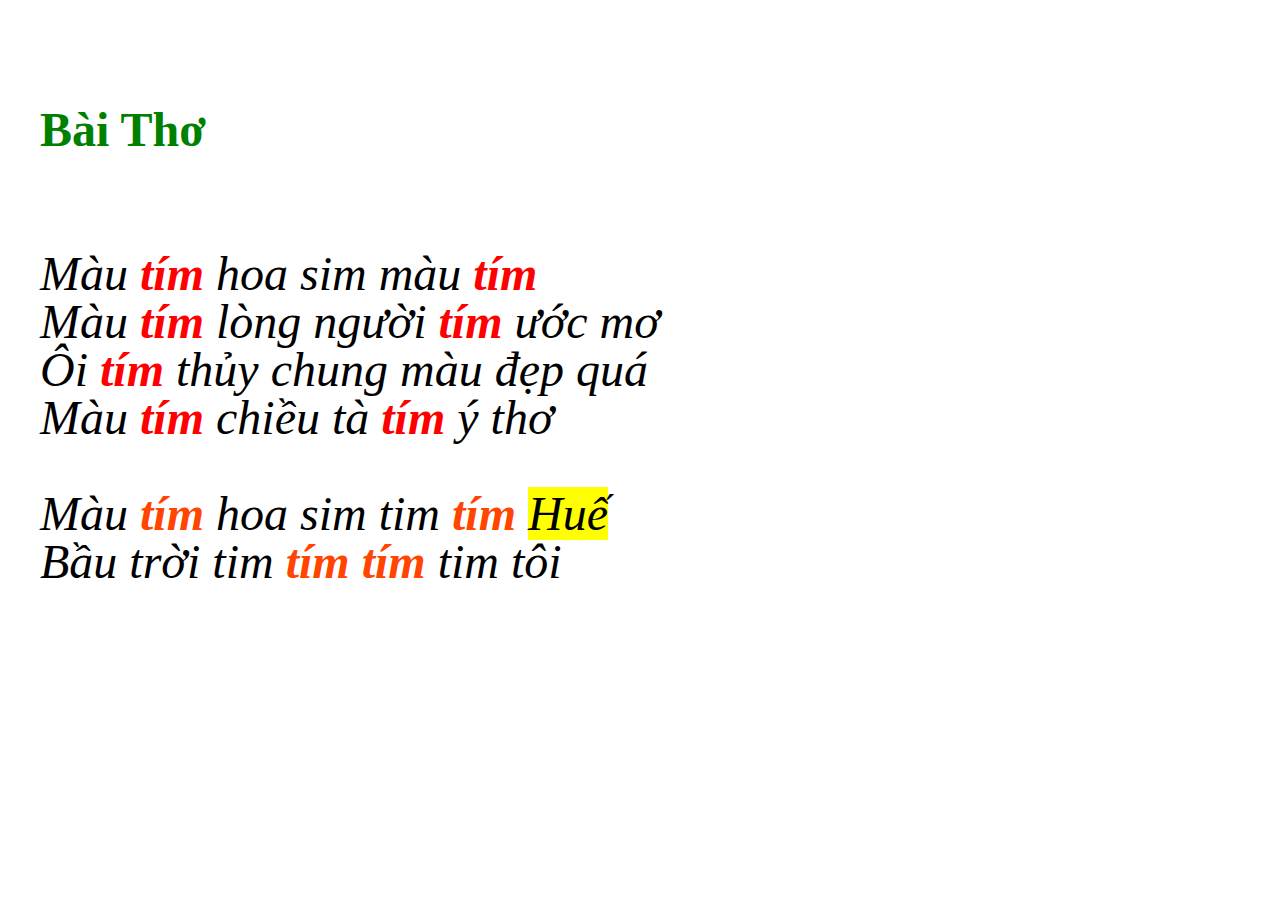
<file: lap1/poem.html>
<!DOCTYPE html>
<html lang="en">
<head>
    <meta charset="UTF-8">
    <meta name="viewport" content="width=device-width, initial-scale=1.0">
    <title>Document</title>
    <link rel="stylesheet" href="./poem.css">
</head>
<body>
    <div class="poem">
    <p style="color:green"><b>Bài Thơ</b></p>
    <br>
    <em>Màu <b><span class="tím">tím</span></b> hoa sim màu <b><span class="tím">tím</span></b></em> <br>
    <em> Màu <b><span class="tím">tím</span></b> lòng người <b><span class="tím">tím</span></b> ước mơ</em>
    <br>
    <em>Ôi <b><span class="tím">tím</span></b> thủy chung màu đẹp quá </em><br>
    <em>Màu <b><span class="tím">tím</span></b> chiều tà <b><span class="tím">tím</span></b> ý thơ</em><br>
    <br>
    <em>Màu <b><span class="tímm">tím</span></b> hoa sim tim <b><span class="tímm">tím</span></b> <mark>Huế</mark></em><br>
    <em>Bầu trời tim <b><span class="tímm">tím</span></b> <b><span class="tímm">tím</span></b> tim tôi</em>
    </div>
    </body>

</html>
</file>
<file: lap1/poem.css>
.tím{
    color:red;
}
.tímm{
    color: orangered;
}
body{
    font-size: 48px;
}
.poem{
    padding: 50px 32px;
    line-height: 100%;
}
</file>
